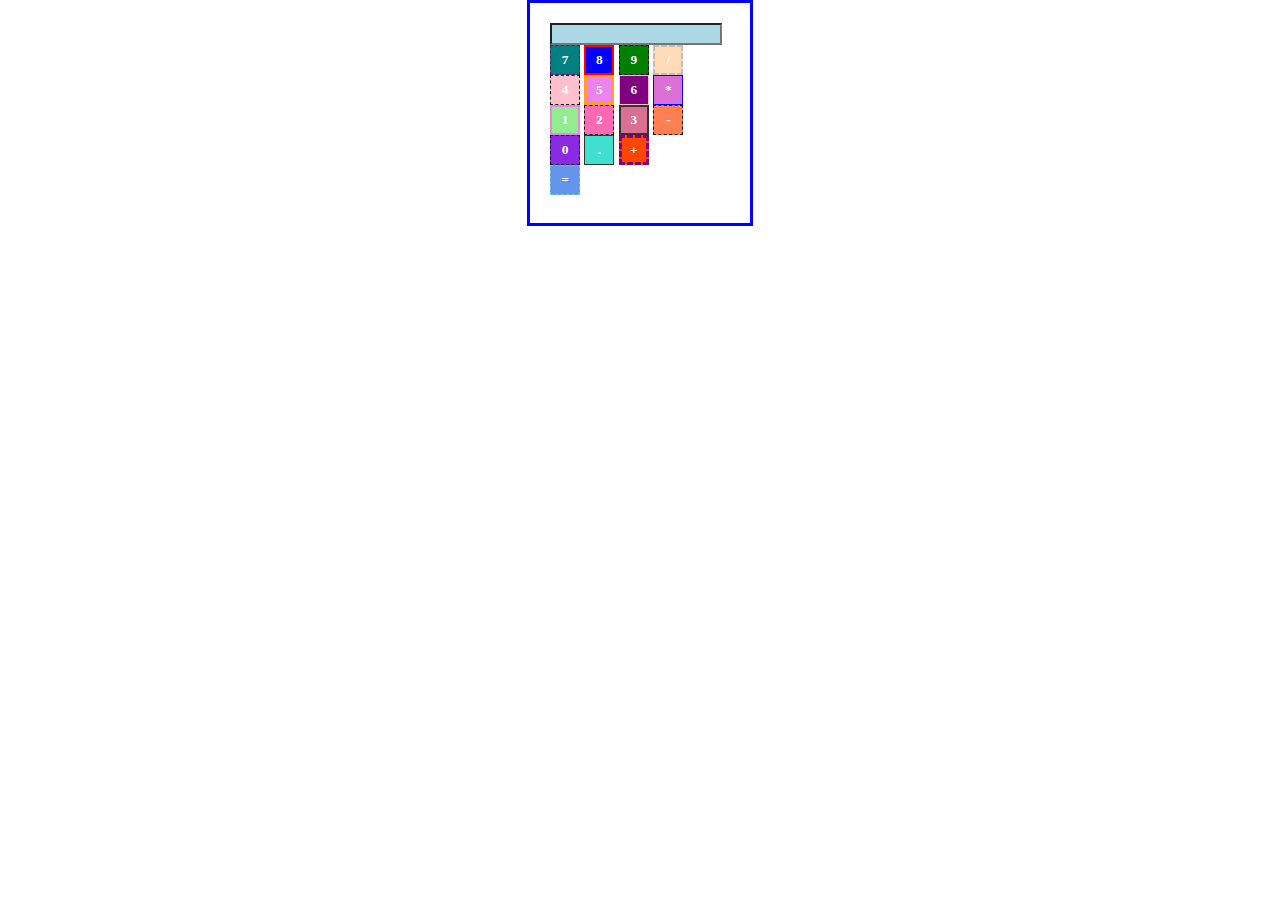
<file: calculator/index.html>
<!doctype html>
<html>
<head>
<meta charset="utf-8">
<title>Lab 2 - Calculator III</title>
     <link href="main.css" type="text/css" rel="stylesheet" />
        
        <script src="js/jquery-3.1.0.min.js" type="text/javascript"></script>
     <script type="text/javascript">
      
           $(document).ready(function(){
         
                $('#seven').css({'background-color':'teal',
                                'color':'#fff',
                                'font-weight':'bold',
                                 'font-family':'Verdana',
                                 'border':'dashed 1px purple'
                                }); 
                $('#eight').css({'background-color':'blue',
                                'color':'#fff',
                                'font-weight':'bold',
                                 'font-family':'Verdana',
                                 'border':'solid 2px red'
                                }); 
                $('#nine').css({'background-color':'green',
                                'color':'#fff',
                                'font-weight':'bold',
                                 'font-family':'Verdana',
                                 'border':'dashed 1px #000'
                                }); 
               
                $('#six').css({'background-color':'purple',
                                'color':'#fff',
                                'font-weight':'bold',
                                 'font-family':'Verdana',
                                 'border':'solid 1.5px pink'
                                }); 
               
               $('#five').css({'background-color':'violet',
                                'color':'#fff',
                                'font-weight':'bold',
                                 'font-family':'Verdana',
                                 'border':'dashed 3px orange'
                                }); 
               $('#four').css({'background-color':'pink',
                                'color':'#fff',
                                'font-weight':'bold',
                                 'font-family':'Verdana',
                                 'border':'dashed 1px #000'
                                }); 
               $('#three').css({'background-color':'palevioletred',
                                'color':'#fff',
                                'font-weight':'bold',
                                 'font-family':'Verdana',
                                 'border':'solid 2px #333'
                                }); 
               $('#two').css({'background-color':'hotpink',
                                'color':'#fff',
                                'font-weight':'bold',
                                 'font-family':'Verdana',
                                 'border':'dashed 1px #000'
                                }); 
               $('#one').css({'background-color':'lightgreen',
                                'color':'#fff',
                                'font-weight':'bold',
                                 'font-family':'Verdana',
                                 'border':'solid 2px violet'
                                }); 
               $('#zero').css({'background-color':'blueviolet',
                                'color':'#fff',
                                'font-weight':'bold',
                                 'font-family':'Verdana',
                                 'border':'dashed 1px #000'
                                }); 
               $('#divide').css({'background-color':'peachpuff',
                                'color':'#fff',
                                'font-weight':'bold',
                                 'font-family':'Verdana',
                                 'border':'dashed 2px #bebebe'
                                }); 
                $('#multiply').css({'background-color':'orchid',
                                'color':'#fff',
                                'font-weight':'bold',
                                 'font-family':'Verdana',
                                 'border':'solid 1.5px blue'
                                }); 
                $('#subtract').css({'background-color':'coral',
                                'color':'#fff',
                                'font-weight':'bold',
                                 'font-family':'Verdana',
                                 'border':'dashed 1px #000'
                                }); 
                $('#add').css({'background-color':'orangered',
                                'color':'#fff',
                                'font-weight':'bold',
                                 'font-family':'Verdana',
                                 'border':'dashed 3px purple'
                                }); 
                $('#period').css({'background-color':'turquoise',
                                'color':'#fff',
                                'font-weight':'bold',
                                 'font-family':'Verdana',
                                 'border':'solid 1px #333'
                                }); 
                $('#equal').css({'background-color':'cornflowerblue',
                                'color':'#fff',
                                'font-weight':'bold',
                                 'font-family':'Verdana',
                                 'border':'dashed 1px #63cdde'
                                }); 
               
                $('.btn').css({'padding':'3px 3px',
                                'width':'30px',
                                'height':'30px'
                              });               
              
               $('.resultWindow').css({'background-color':'lightblue',
                                        'color':'#666',
                                      'font-family':'Impact'});
              
           });
         </script>
<script>
window.addEventListener('load', init, false);
    function init() {
        var calcKeys = document.getElementsByTagName('input');
        var result = document.getElementById('result');
        
  for (var i = 0; i < calcKeys.length; i += 1) {
    if (calcKeys[i].value === '=') {   
              calcKeys[i].addEventListener("click", calculate(),false);
            } else {
              calcKeys[i].addEventListener("click", enter(calcKeys[i]),false);
            }
  }

  function enter(val) {
    return function () {
      if (val.value === '÷') {
          result.value  += '/';
      } else if (val.value === 'x') {
         result.value  += '*';
      } else {
         result.value  += val.value; 
      }
    };
  }
        
  function calculate() {
    return function () {
        result.value = eval(result.value);
    };
  }
};    

</script>
</head>

<body>
    
	<input class = "resultWindow" type="text" readonly id="result">
    <br>
    <div id="container">
        <input class="btn" type="button" id="seven" value="7">
        <input class="btn" type="button" id="eight" value="8">
        <input class="btn" type="button" id="nine" value="9">
        <input class="btn" type="button" id="divide" value="/">
        <br>
        <input class="btn" type="button" id="four" value="4">
        <input class="btn" type="button" id="five" value="5">
        <input class="btn" type="button" id="six" value="6">
        <input class="btn" type="button" id="multiply" value="*">
        <br>
        <input class="btn" type="button" id="one" value="1">
        <input class="btn" type="button" id="two" value="2">
        <input class="btn" type="button" id="three" value="3">
        <input class="btn" type="button" id="subtract" value="-">
        <br>
        <input class="btn" type="button" id="zero" value="0">
        <input class="btn" type="button" id="period" value=".">
        <input class="btn" type="button" id="add" value="+">
    </div>
    <input class="btn" type="button" id="equal" value="=">
</body>
</html>
</file>
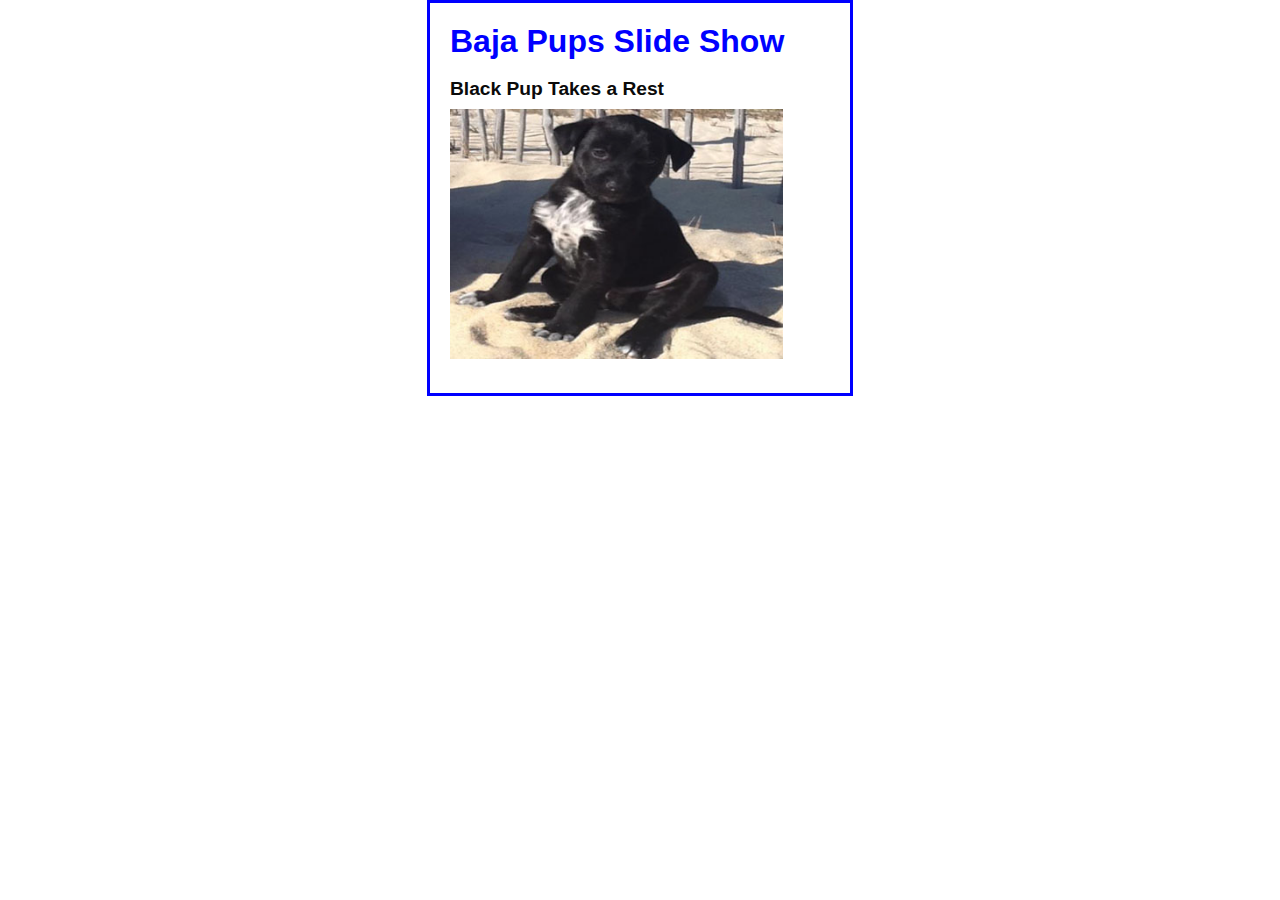
<file: assignment8_2/Slide Show.html>
<!DOCTYPE html>
<!-- saved from url=(0083)file:///C:/FEWD2/COMM644/Assignments/Assignment8/assignment8-part2/index_part2.html -->
<html lang="en"><head><meta http-equiv="Content-Type" content="text/html; charset=UTF-8">
	
    <title>Slide Show</title>
    <link rel="stylesheet" href="./Slide Show_files/main.css">
	<script src="./Slide%20Show_files/jquery-3.1.0.min.js"></script>
    <script src="./Slide Show_files/slide_show.js"></script>
</head>

<body>
<main>
    <h1>Baja Pups Slide Show</h1>
    <h2 id="caption" style="display: block; opacity: 0.958251;">Black Pup Takes a Rest</h2>
    <img id="slide" src="./Slide Show_files/pup5.jpg" alt="" style="display: inline; opacity: 0.958251;">
    <div id="slides"> 
        <img src="./Slide Show_files/pups1.jpg" alt="Three Baja Pups">
        <img src="./Slide Show_files/bajaPups2.jpg" alt="Two Pups Looking for Homes">
        <img src="./Slide Show_files/bajapups3.jpg" alt="Feed the Hungry Pups">
        <img src="./Slide Show_files/pup4.jpg" alt="Lone Pup on the Beach">
        <img src="./Slide Show_files/pup5.jpg" alt="Black Pup Takes a Rest">
    </div>
</main>

</body></html>
</file>
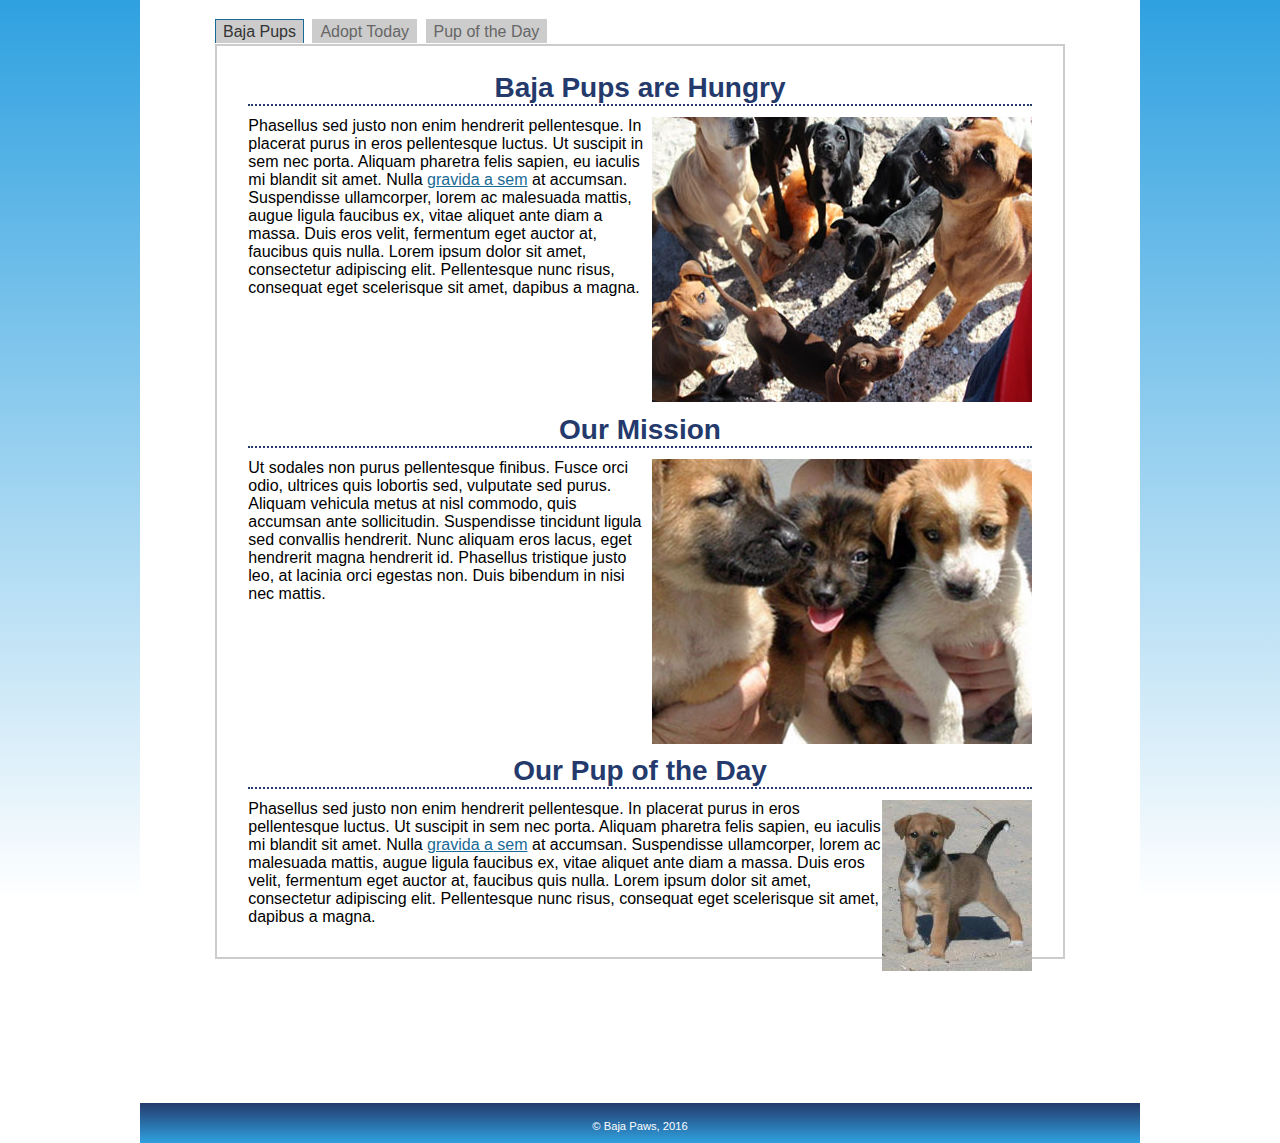
<file: assignment8_2/tabbedInterface/bajapups2.html>
<!doctype html>

<html lang="en">
    
    <head>
        <meta charset="utf-8" />
        <!-- make sure they add this so that it actually is responsive -->
        <meta name="viewport" content="width=device-width, initial-scale=1">
        <title>Save Baja Pups</title>
      
        <link href="main.css" type="text/css" rel="stylesheet" />
<!--        <script src="jquery-3.1.0.min.js"</script>-->
        <script   src="http://code.jquery.com/jquery-1.12.3.min.js"   integrity="sha256-aaODHAgvwQW1bFOGXMeX+pC4PZIPsvn2h1sArYOhgXQ="   crossorigin="anonymous"></script>
        
        <script type="text/javascript" src="script2.js"></script>
    </head>
    
    <body>
    
        
        
        <main>
            <div id="tabWrapper">
                <ul id="pupTabLinks">
                    <li class="current"><a href="#gst">Baja Pups</a></li>
                    <li><a href="#lst">Adopt Today</a></li>
                    <li><a href="#hst">Pup of the Day</a></li>
                    
                </ul>
                <section id="pupDescrip">
            <article class="article-interior" id="gst">
                <h2>Baja Pups are Hungry</h2>
                <!-- img goes here -->
                <img src="images/bajapups3.jpg" style="float:right" alt="bajapups" />
                <p>Phasellus sed justo non enim hendrerit pellentesque. In placerat purus in eros pellentesque luctus. Ut suscipit in sem nec porta. Aliquam pharetra felis sapien, eu iaculis mi blandit sit amet. Nulla <a href="#">gravida a sem</a> at accumsan. Suspendisse ullamcorper, lorem ac malesuada mattis, augue ligula faucibus ex, vitae aliquet ante diam a massa. Duis eros velit, fermentum eget auctor at, faucibus quis nulla. Lorem ipsum dolor sit amet, consectetur adipiscing elit. Pellentesque nunc risus, consequat eget scelerisque sit amet, dapibus a magna.</p>
            </article>
            
            <article class="article-interior" id="lst">
                <h2>Our Mission</h2>
                
                <img src="images/pups1.jpg" style="float:right" alt="bajapups" />
                
                <p>Ut sodales non purus pellentesque finibus. Fusce orci odio, ultrices quis lobortis sed, vulputate sed purus. Aliquam vehicula metus at nisl commodo, quis accumsan ante sollicitudin. Suspendisse tincidunt ligula sed convallis hendrerit. Nunc aliquam eros lacus, eget hendrerit magna hendrerit id. Phasellus tristique justo leo, at lacinia orci egestas non. Duis bibendum in nisi nec mattis. 
                </p>
            </article>
            
             <article class="article-interior" id="hst">
                <h2>Our Pup of the Day</h2>
                <img src="images/Chica2.jpg" style="float:right" alt="bajapups">
                <p>Phasellus sed justo non enim hendrerit pellentesque. In placerat purus in eros pellentesque luctus. Ut suscipit in sem nec porta. Aliquam pharetra felis sapien, eu iaculis mi blandit sit amet. Nulla <a href="#">gravida a sem</a> at accumsan. Suspendisse ullamcorper, lorem ac malesuada mattis, augue ligula faucibus ex, vitae aliquet ante diam a massa. Duis eros velit, fermentum eget auctor at, faucibus quis nulla. Lorem ipsum dolor sit amet, consectetur adipiscing elit. Pellentesque nunc risus, consequat eget scelerisque sit amet, dapibus a magna.</p>
            </article>
            
            
            </section>
            </div><!-- close tabWrapper -->
        </main>
        
        <footer>
            
            
            
            <div id="copyright">&copy; Baja Paws, 2016</div>
        </footer>
    
    </body>
    
</html>
</file>
<file: calculator/main.css>
body {
    font-family: Arial, Helvetica, sans-serif;
    width: 180px;
    height: 180px;
    margin: 0 auto;
    padding: 20px;
    border: 3px solid blue;
    
}
h1, h2, ul, p {
	margin: 0;
	padding: 0;
}
h1 {
	padding-bottom: .25em;
	color: blue;
}
h2 {
	font-size: 120%;
	padding: .5em 0;
}
img {
	height: 250px;
}
#slides img {
	display: none;
}
</file>
<file: assignment8_2/Slide Show_files/main.css>
body {
    font-family: Arial, Helvetica, sans-serif;
    width: 380px;
    height: 350px;
    margin: 0 auto;
    padding: 20px;
    border: 3px solid blue;
}
h1, h2, ul, p {
	margin: 0;
	padding: 0;
}
h1 {
	padding-bottom: .25em;
	color: blue;
}
h2 {
	font-size: 120%;
	padding: .5em 0;
}
img {
	height: 250px;
}
#slides img {
	display: none;
}
</file>
<file: assignment8_2/tabbedInterface/main.css>
/*
    colors:
        light blue: #dceef8
        medium blue: #2fa1e0
        dark blue: #243a6c  
        dark navy blue: #0a193b
        regular links: #196a96
        hover links: #107571
*/
/*embedded fonts  */
/*@font-face {
    font-family: 'cabinbold';
    src: url('../fonts/cabin-bold-webfont.eot');
    src: url('../fonts/cabin-bold-webfont.eot?#iefix') format('embedded-opentype'),
         url('../fonts/cabin-bold-webfont.woff2') format('woff2'),
         url('../fonts/cabin-bold-webfont.woff') format('woff'),
         url('../fonts/cabin-bold-webfont.ttf') format('truetype'),
         url('../fonts/cabin-bold-webfont.svg#cabinbold') format('svg');
    font-weight: normal;
    font-style: normal;

}


@font-face {
    font-family: 'cabinitalic';
    src: url('../fonts/cabin-italic-webfont.eot');
    src: url('../fonts/cabin-italic-webfont.eot?#iefix') format('embedded-opentype'),
         url('../fonts/cabin-italic-webfont.woff2') format('woff2'),
         url('../fonts/cabin-italic-webfont.woff') format('woff'),
         url('../fonts/cabin-italic-webfont.ttf') format('truetype'),
         url('../fonts/cabin-italic-webfont.svg#cabinitalic') format('svg');
    font-weight: normal;
    font-style: normal;

}




@font-face {
    font-family: 'cabinregular';
    src: url('../fonts/cabin-regular-webfont.eot');
    src: url('../fonts/cabin-regular-webfont.eot?#iefix') format('embedded-opentype'),
         url('../fonts/cabin-regular-webfont.woff2') format('woff2'),
         url('../fonts/cabin-regular-webfont.woff') format('woff'),
         url('../fonts/cabin-regular-webfont.ttf') format('truetype'),
         url('../fonts/cabin-regular-webfont.svg#cabinregular') format('svg');
    font-weight: normal;
    font-style: normal;

}


@font-face {
    font-family: 'fengardo_neueblack';
    src: url('../fonts/fengardoneue_black-webfont.eot');
    src: url('../fonts/fengardoneue_black-webfont.eot?#iefix') format('embedded-opentype'),
         url('../fonts/fengardoneue_black-webfont.woff2') format('woff2'),
         url('../fonts/fengardoneue_black-webfont.woff') format('woff'),
         url('../fonts/fengardoneue_black-webfont.ttf') format('truetype'),
         url('../fonts/fengardoneue_black-webfont.svg#fengardo_neueblack') format('svg');
    font-weight: normal;
    font-style: normal;

}*/

header, nav, section, aside, article, footer, video, audio, main {      display: block;
}
* {
    padding:0;
    margin:0;
}

body {
    font-family:'cabinregular',sans-serif;
    background-color:#2fa1e0;
    background: linear-gradient(#2fa1e0, white) fixed;
    position: relative;
}
header {
    background-color:#243a6c;
    background-image:linear-gradient(#2fa1e0, #243a6c 80%);
    color:white;
}
h1 {
    font-family:'fengardo_neueblack', sans-serif;
    font-size:3.75em; /* 60px */
    line-height: 1.5;
    text-shadow: 4px 4px 6px #000;
    letter-spacing: 2px;
    text-align: center;
}
h2 {
    font-size:2.5em;
    color:#243a6c;
    text-align: center;
    border-bottom:dotted 2px #243a6c;
    margin:0 0 .4em;
    padding:.4em 0 0;
}
h3 {
    padding-top: 1em;
}
a {
    color:#196a96;
}
a:visited {
    color:#0a193b;
}
a:hover {
    color:#107571;
}
main{
    background-color:white;
    padding-bottom:9em;
}
img {
    max-width: 100%;
    height:auto;
}

figcaption {
    font-size:.7em;
    font-style: italic;
    font-family:Georgia, serif;
    text-align: center;
}
article {
    margin:1em .6em;
}
main article:first-child {
    margin-top:0;
}
video {
    max-width:100%;
    height:auto;
    margin-bottom:1em;
}
#article-secondary {
    background-color:#dceef8;
    margin:0;
    padding:0 .6em;
}
#article-tertiary {
    margin-bottom:0;
}

/* main navigation */
h1.pageTitle a {
    color:white;
    text-decoration: none;
}
#menuIcon {
    text-align: right;
    padding:0 15px 10px;
}
#mainMenu {
    position:absolute;
    bottom:40px;
    background-color:#2fa1e0;
    width:100%;
}
#mainMenu a{
    color:white;
    text-decoration: none;
    display: block;
    padding:.2em .6em;
    border-bottom:solid 1px white; 
}
#mainMenu a:hover {
    background-color:#0a193b;
}
#mainMenu li:nth-child(1){
    border-top:solid 1px white;
}
/* end main navigation */
.videoHolder {
    height:0;
    padding-bottom:56.25%; /* to get this number you need to divide height into the width, so for this example the video is 560x315 */
    position: relative;
    margin-bottom:1em;
}
.videoHolder iframe {
    position: absolute;
    top:0;
    left:0;
    width:100%;
    height:100%;
}
.mapHolder {
    height:0;
    padding-bottom:60%;
    position: relative;
    margin-top:1em;
}
.mapHolder iframe {
    position: absolute;
    top:0;
    left:0;
    width:100%;
    max-width:500px;
    height:100%;
    max-height:300px;
}

/* footer rules */
footer {
    background-color:#243a6c;
    background-image:linear-gradient(#243a6c, #2fa1e0);
    position: relative;
    text-align: center;
    height:40px;
}
footer figure {
    display:none;
}
#copyright {
    padding: 1.5em 0 .5em 0;
    color:white;
    font-size:.7em;
}


/* general classes */
.onRight {
    float:right;
    margin-left:.2em;
}
.onLeft {
    float:left;
    margin-right:.2em;
}
.clearIt {
    clear:both;
}
.halfSize {
    max-width:50%;
}
a.button-large {
    color:white;
    background-color:#243a6c;
    text-decoration: none;
    padding:.5em .2em;
    border-radius: .25em;
    box-shadow:3px 3px 6px #333;
    display: inline-block;
    margin:.6em 0;
}
a:hover.button-large {
    background-color:#107571;
}
a.button-more {
    text-decoration: none;
}
a.button-more:after {
    content:" \2192";
}

h3 { 
    padding-top: 1em;
}
a.button-more { 
    white-space: nowrap;
}
.center {
        text-align: center;
    }
.top {
    position: absolute;
    top:-1.1em;
    right:15px;
    font-style: bold;
    font-size: .9em;
}
.top a {
    text-decoration: none;
}
/* pup tab styles */
#tabWrapper {
    margin:0 auto;
    padding-top:20px;
    width:85%;
}
#pupDescrip {
    border:solid 2px #ccc;
    min-height:320px;
    padding:15px;
}
#pupTabLinks {
    padding:3px 0;
    width:100%;
    list-style-type: none;
}
#pupTabLinks li {
    display: inline;
    background-color:#ccc;
    border:solid 1px #ccc;
    border-bottom:none;
    margin-right:4px;
    padding:3px;
}
#pupTabLinks a {
    text-decoration: none;
    color:#666;
    display: inline-block;
    padding:0px 4px;
}
#pupTabLinks a:hover {
    background-color:#196a96;
    color:#fff;
}
#pupTabLinks li.current {
    border:solid 1px #196a96;
    border-bottom:none;
}
#pupTabLinks li.current a {
    color:#333;
}

/* for larger screens */
@media screen and (min-width:670px) { /* MEDIA QUERIES */
    body {
        max-width: 1000px; /* set a maximum width for the page */
        margin: 0 auto; /* horizontally center it as  a block */
    }
    h2 {
        font-size: 1.75em; /* adjust h2 size */
    }
    #mainMenu {
        text-align: center; 
        position: inherit;
        background-color: transparent;
    }
    #mainMenu li { /* make menu items appear on one line and center them on page */
        display:inline-block;
        border:none;
        width:24%;
        text-align:center;
    }
    #mainMenu li a, #mainMenu li:nth-child(1) { /* remove menu borders - from small screen rules*/
        border:none;
    }
    #menuIcon {
        display: none;
    }

    article {margin:0;} /* zero out all margin settings from small screen rules */
    #article-primary, #article-secondary, #article-tertiary { /* style all articles to appear side-by-sideand to */
        float:right;
        width:33.2%; /* fill available space, have to be less than 33.3% to accomdate for border on middle article (next rule), show this first with teh following rule and then change to next rule to make some space on right and left */
        width:29.2%; /* subtract 2% from each column and add that 2% onto the right and left padding (next rule) to create spacing between columns. */
        padding: 0 2% 1em; /* the 2% is to create the spacing between the columns and the 1em bottom is to make it so it doesn't crash into footer */
    }
    
    #article-secondary {
        background-color:white; /* make middle column have white background */
        border-right:solid 1px #ccc; /* add seperator lines between the columns */
        border-left:solid 1px #ccc;
    }
    .article-interior {
        padding:0 2% 1em;
        clear: both;
    }
    footer figure {
        display:block;
    }
    footer figure img {
        position: absolute;
        top:-2.5em;
        left:0;
    }
    footer figcaption {
        position: absolute;
        top:-1.1em;
        left:9.5em;
    }
    
    .hidden, #mainMenu li.hidden {
        display:none;
    }
    video, .videoContainer, .mapContainer {
        float: right;
        margin-left:1em;
        width:45%;
    }
    
}
</file>
